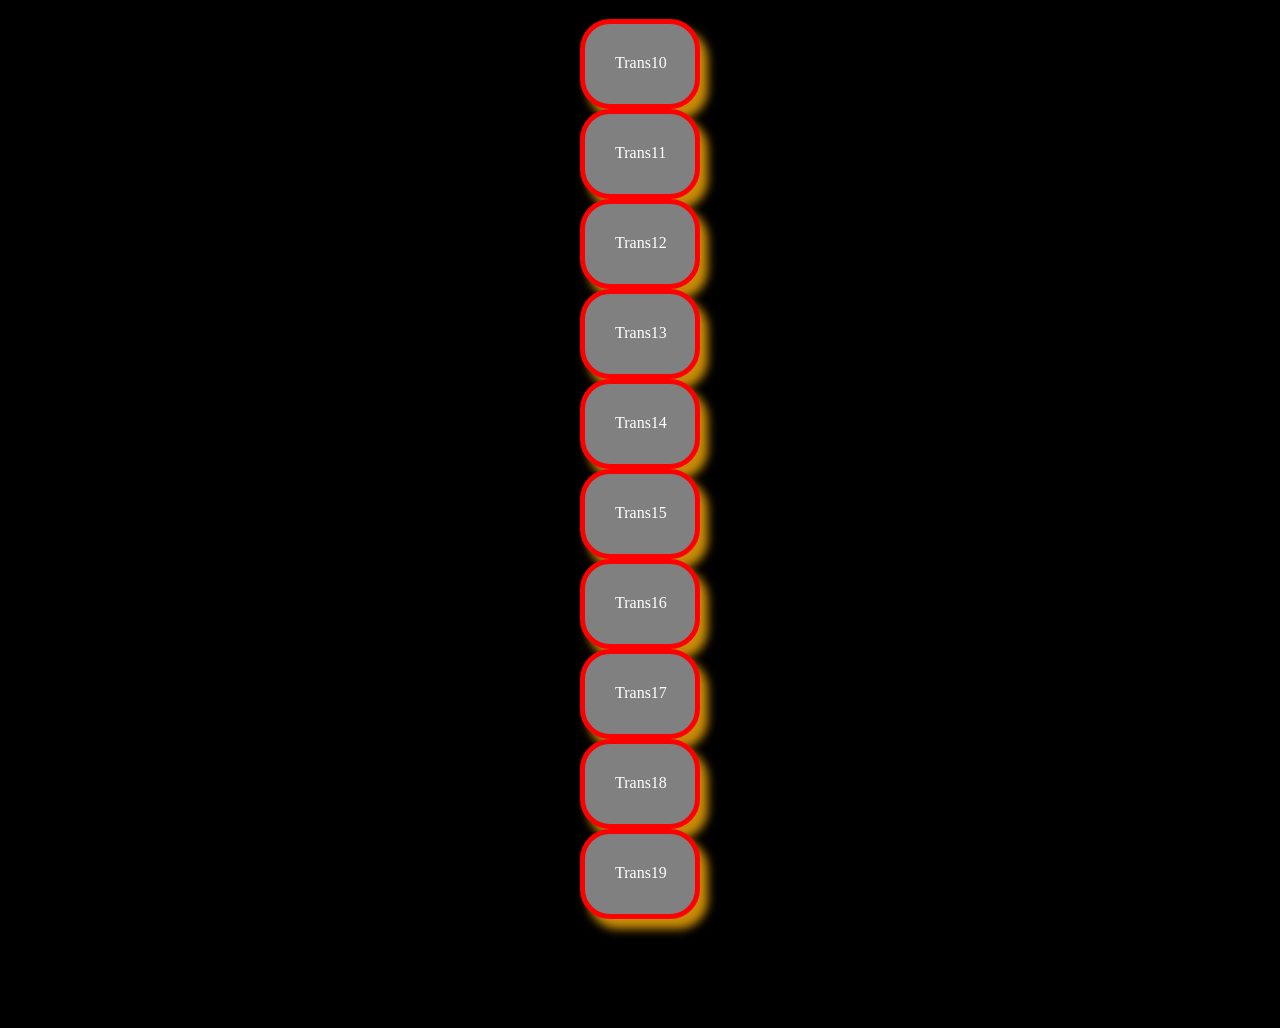
<file: Triangle.html>
<!DOCTYPE html>
<html lang="en">
<head>
    <meta charset="UTF-8">
    <meta name="viewport" content="width=device-width, initial-scale=1.0">
    <title>Document</title>
</head>
<body>
    <style>
        body {
            background: black;
        }
        nav {
            margin: 19px;
        }
        nav .todo {
            opacity: 0;
            color: white;
            margin: auto;
            padding: 30px;
            font-size: auto;
            border: 5px solid red;
            box-shadow: 8px 10px 10px 0 rgb(201, 140, 8) ;
            background: gray;
            border-radius: 30px;
            width: 50px;
            height: 20px;
            scale: 0;
            transition: 1s cubic-bezier(.42,0,.44,1.68);
            translate: -100%;
        }
        nav .todo.show{
            opacity: 1;
            translate: 0;
            scale: 1;
        }

    </style>
    <nav>
        <div class="todo">Trans10</div>
        <div class="todo">Trans11</div>
        <div class="todo">Trans12</div>
        <div class="todo">Trans13</div>
        <div class="todo">Trans14</div>
        <div class="todo">Trans15</div>
        <div class="todo">Trans16</div>
        <div class="todo">Trans17</div>
        <div class="todo">Trans18</div>
        <div class="todo">Trans19</div>
        <div class="todo">Trans20</div>
    </nav>
    <script>
        const observer = new IntersectionObserver((entries)=> {
            entries.forEach((entry)=>{
                if(entry.isIntersecting){
                    console.log(entry.target)
                    entry.target.classList.add("show")
                }else{
                    entry.target.classList.remove("show");
                }
            })
        }, {})
        const todoElements = document.querySelectorAll(".todo")
        todoElements.forEach(el => observer.observe(el))
    </script>
</body>
</html>
</file>
